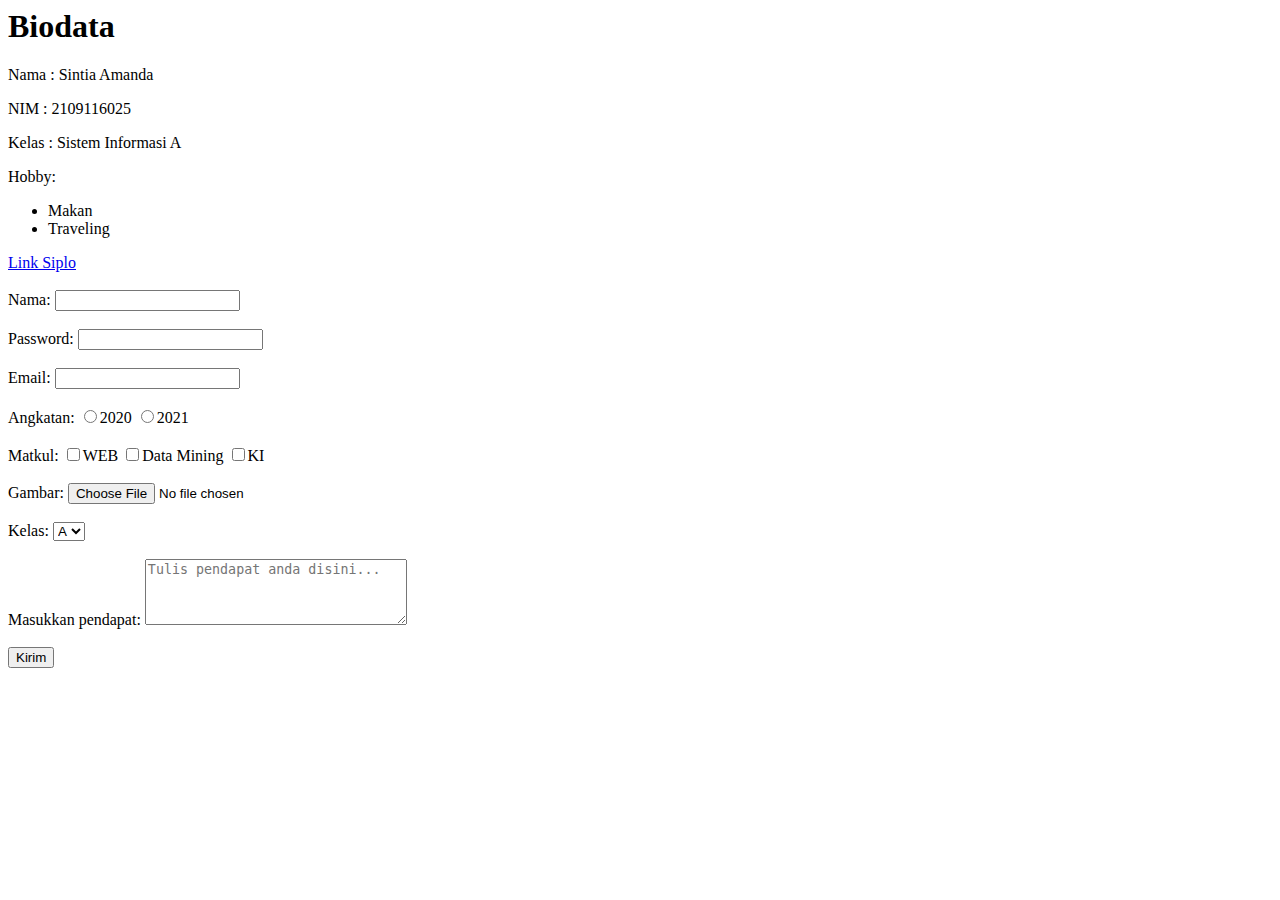
<file: index.html>
<html>
    <head></head>
    <body>
        <h1>Biodata</h1>
        <p>Nama : Sintia Amanda</p>
        <p>NIM : 2109116025</p>
        <p>Kelas : Sistem Informasi A</p>
        <p>Hobby:</p>
        <ul>
            <li>Makan</li>
            <li>Traveling</li>
        </ul>
        <a href="http://si.ft.unmul.ac.id/">Link Siplo</a>
        
        <form>
            <br>
            Nama:
            <input type="text">
            <br>
            <br>
            Password:
            <input type="password">
            <br>
            <br>
            Email:
            <input type="email">
            <br>
            <br>
            Angkatan:
            <input type="radio">2020
            <input type="radio">2021
            <br>
            <br>
            Matkul:
            <input type="checkbox">WEB
            <input type="checkbox">Data Mining
            <input type="checkbox">KI
            <br>
            <br>
            Gambar:
            <input type="file">
            <br>
            <br>
            Kelas:
            <select>
                <option>A</option>
                <option>B</option>
                <option>C</option>
            </select>
            <br>
            <br>
            Masukkan pendapat:
            <textarea   
            rows="4" 
            cols="30"
            placeholder="Tulis pendapat anda disini..."></textarea>
            <br>
            <br>
            <button>Kirim</button>
        </form>
    </body>
</html>
</file>
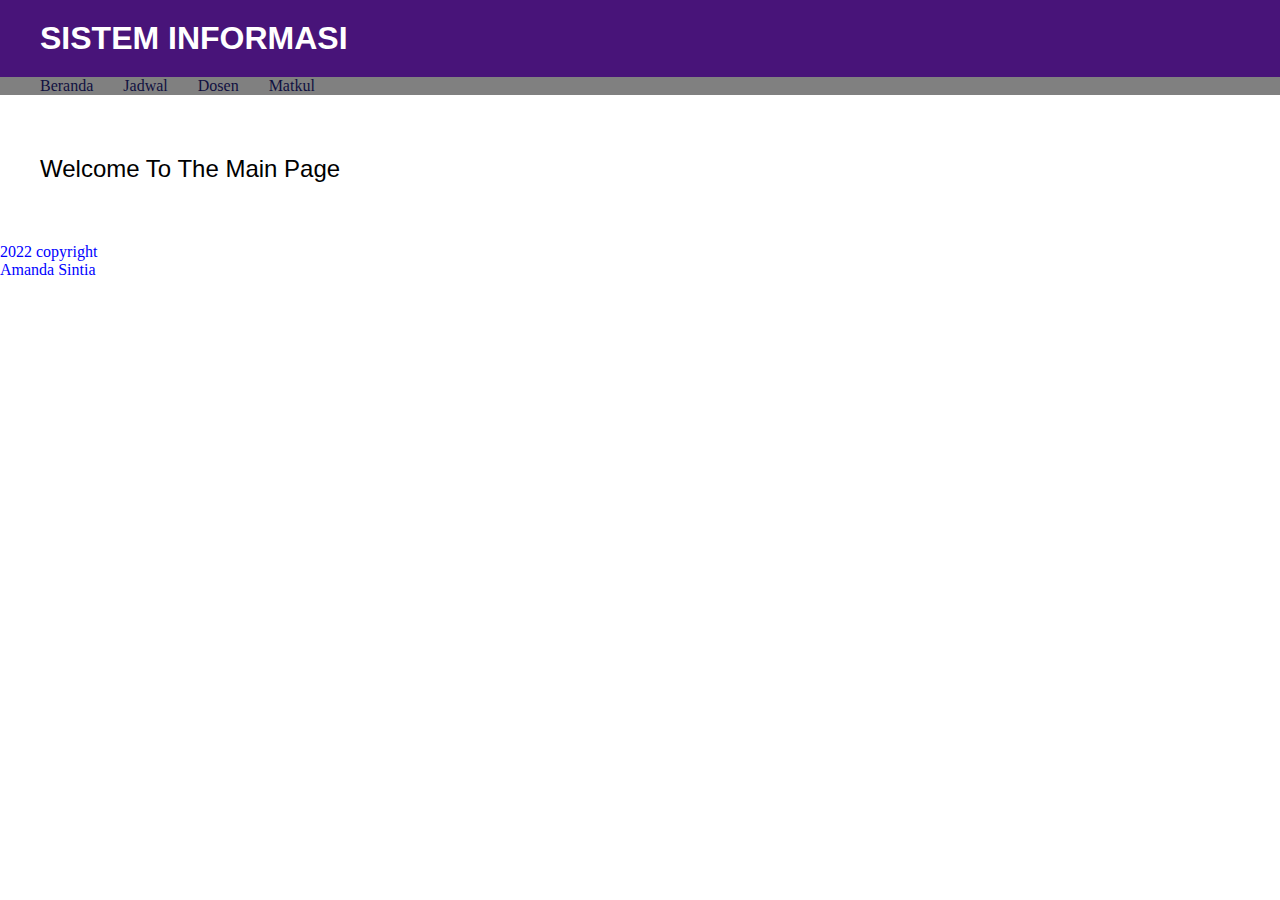
<file: latihan/prak2.html>
<!DOCTYPE html>
<html lang="en">
<head>
    <meta charset="UTF-8">
    <meta http-equiv="X-UA-Compatible" content="IE=edge">
    <meta name="viewport" content="width=device-width, initial-scale=1.0">
    <link rel="stylesheet" href="style.css">
    <title>Document</title>
</head>
<body>
    <header>
        <h1>SISTEM INFORMASI</h1>
    </header>

    <nav>
        <a href="#">Beranda</a>
        <a href="jadwal.html">Jadwal</a>
        <a href="dosen.html">Dosen</a>
        <a href="matkul.html">Matkul</a>
    </nav>

    <main>
        <p>Welcome To The Main Page</p>
    </main>

    <footer>
        <p>2022 copyright</p>
        <p>Amanda Sintia</p>
    </footer>

</body>
</html>
</file>
<file: latihan/style.css>
*{
    margin: 0;
}

header {
    background-color: rgb(72, 20, 121);
    color: white;
    font-family: sans-serif;
    padding: 20px 0 20px 40px;
}

nav{
    background-color: grey;
    display: flex;
    padding-left: 10px;
}

nav a{
    color:rgb(16, 16, 65);
    text-decoration: none;
    font-family: san-serif;
    padding-left: 30px;

}

main{
    color:black;
    font-family: sans-serif;
    font-size: 150%;
    padding: 60px 0 60px 40px;

}

footer{
    color: blue;
}
</file>
